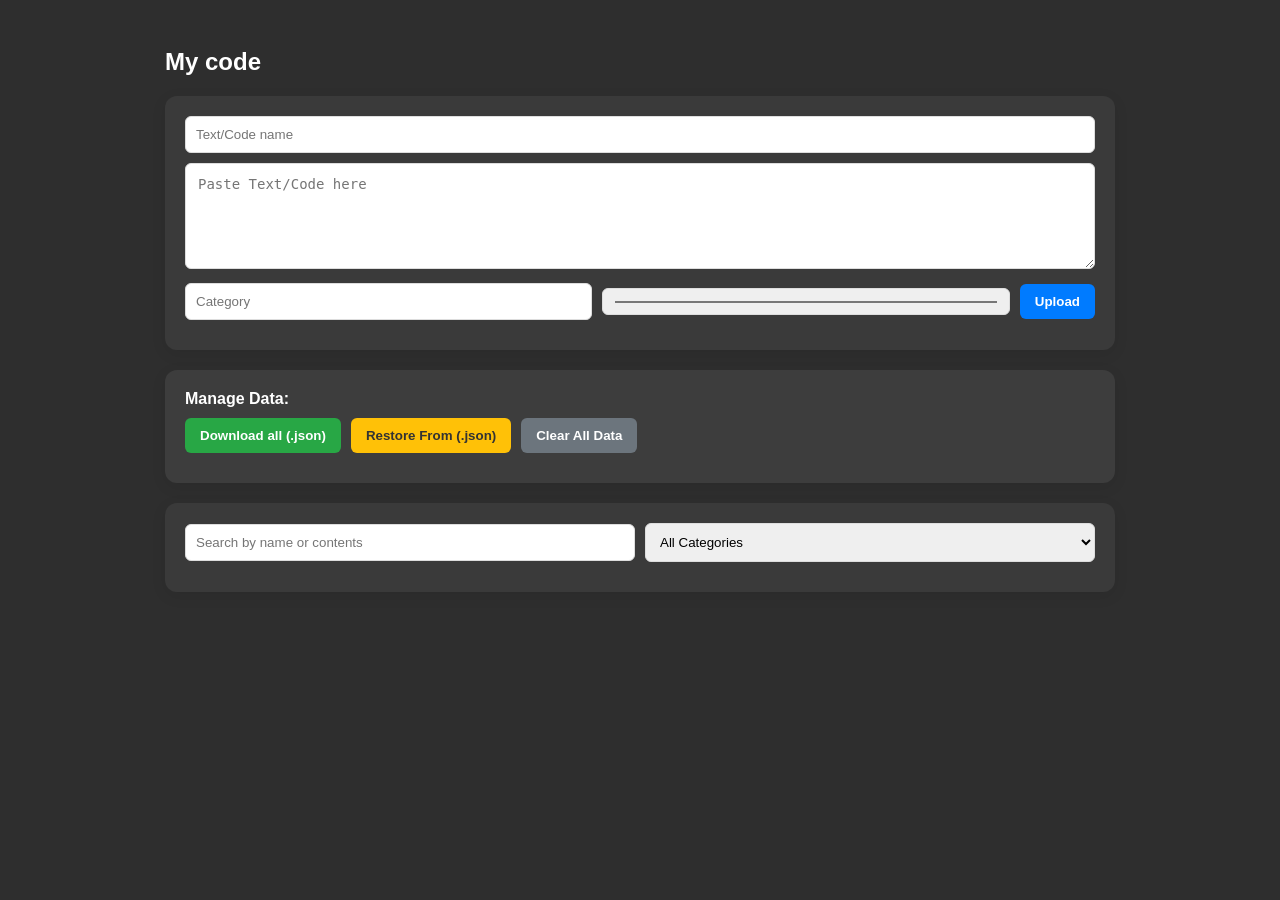
<file: MycodePAGE.html>
<!DOCTYPE html>
<html lang="en">
<head>
    <meta charset="UTF-8">
    <title>My code</title>
    <link rel="stylesheet" href="MyCodePage.css?v=1.1">
    <script src="FileSaving.js"></script>
</head>
<body>

<div class="container">
    <h2 style="color: rgb(255, 255, 255);">My code</h2>
    
    <div class="box">
        <input type="text" id="nameInput" placeholder="Text/Code name" style="width:100%; box-sizing:border-box; margin-bottom:10px;">
        <textarea id="userInput" rows="5" placeholder="Paste Text/Code here"></textarea>
        <div class="row">
            <input type="text" id="categoryInput" placeholder="Category">
            <input type="color" id="colorInput" value="#9b59b6">
            <button class="btn btn-save" onclick="saveData()">Upload</button>
        </div>
    </div>

    <div class="box" style="background: #3d3d3d;">
        <strong style="color: white;">Manage Data:</strong>
        <div class="row" style="margin-top:10px;">
            <button class="btn btn-export" onclick="exportToJSON()">Download all (.json)</button>
            <button class="btn btn-import">
                Restore From (.json)
                <input type="file" id="importFile" style="position:absolute; left:0; top:0; opacity:0; cursor:pointer;" onchange="importFromJSON(this)">
            </button>
            <button class="btn" style="background:#6c757d; color:white;" onclick="clearVault()">Clear All Data</button>
        </div>
    </div>

    <div class="box">
        <div class="row">
            <input type="text" id="searchBar" placeholder="Search by name or contents" oninput="renderList()">
            <select id="categoryFilter" onchange="renderList()"></select>
        </div>
    </div>

    <ul id="storageList"></ul>
</div>
</body>
</html>
</file>
<file: MyCodePage.css>
body { font-family: 'Segoe UI', sans-serif; padding: 20px; background-color: hsl(0, 0%, 18%); color: #333; }
        .container { max-width: 950px; margin: auto; }
        .box { background: rgb(58, 58, 58); padding: 20px; border-radius: 12px; box-shadow: 0 4px 15px rgba(0,0,0,0.08); margin-bottom: 20px; }
        
        textarea { width: 100%; padding: 12px; border: 1px solid #ddd; border-radius: 6px; font-family: 'Consolas', monospace; box-sizing: border-box; margin-bottom: 10px; font-size: 14px; }
        .row { display: flex; gap: 10px; margin-bottom: 10px; flex-wrap: wrap; align-items: center; }
        input, select { padding: 10px; border: 1px solid #ddd; border-radius: 6px; flex: 1; }
        
        .btn { padding: 10px 15px; border: none; border-radius: 6px; cursor: pointer; font-weight: bold; transition: 0.2s; }
        .btn-save { background: #007bff; color: white; transition: all 0.2s ease-in-out;}
        .btn-export { background: #28a745; color: white; }
        .btn-import { background: #ffc107; color: #333; position: relative; overflow: hidden; }
        .btn:hover { opacity: 0.8; scale: 0.94;}

        #storageList { list-style: none; padding: 0; }
        .storage-item { 
            background: #1e1e1e; color: #ffffff; padding: 20px; margin-bottom: 20px; border-radius: 10px; 
            white-space: pre-wrap; font-family: 'Consolas', monospace; border-left: 12px solid;
        }
        .item-header { display: flex; justify-content: space-between; border-bottom: 1px solid #444; padding-bottom: 10px; margin-bottom: 10px; }
.code-display {
    white-space: pre-wrap;
    font-family: 'Consolas', 'Monaco', monospace;
    background: #272822;
    color: #ffffff;
    padding: 10px;
    border-radius: 4px;
    margin-top: 10px;
}

.item-header {
    display: flex;
    justify-content: space-between;
    align-items: center;
    margin-bottom: 5px;
}

.item-actions {
    display: flex;
    gap: 5px;
}

.btn-copy {
    background-color: #28a745;
    color: white;
    border: none;
    padding: 5px 10px;
    border-radius: 4px;
    cursor: pointer;
    transition: all  0.3s ease-in-out;
}

.btn-copy:hover {
    background-color: #5ead71;
}

.btn-delete {
    background-color: #dc3545;
    color: white;
    border: none;
    padding: 5px 10px;
    border-radius: 4px;
    cursor: pointer;
    transition: all 0.3s ease-in-out;
}

.btn-delete:hover {
    background-color: #ce4a57;
}
</file>
